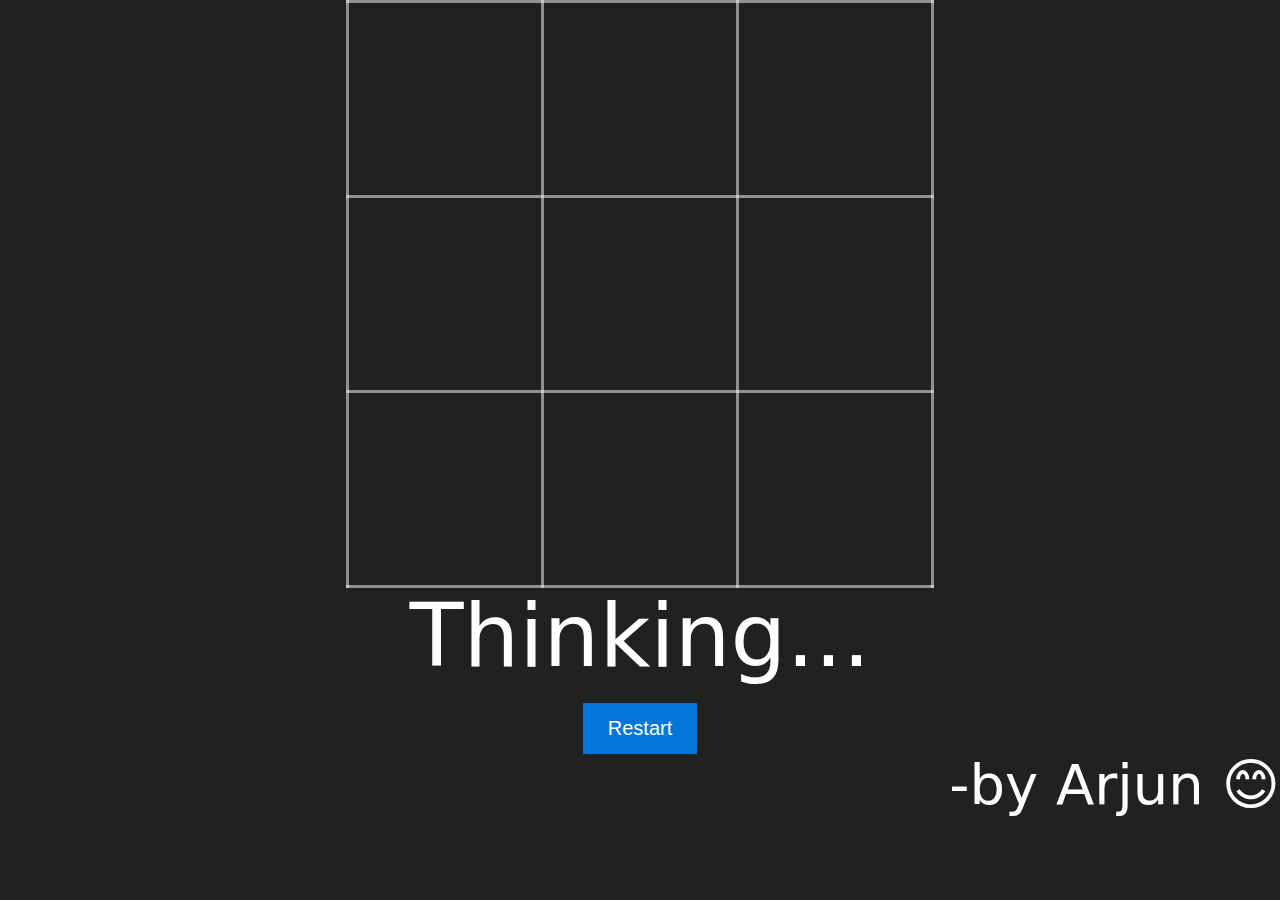
<file: tic.html>
<!DOCTYPE html>
<html>
<head>
	<meta charset="utf-8">
	<title>Tic-Tac-Toe</title
		>
	<link rel="stylesheet" type="text/css" href="css/bootstrap.css">
	<link rel="stylesheet" type="text/css" href="css/style.css">
</head>
<body>
	<div class="container">
		<table align="center" class="tb">
			<tr>
				<td id="el1"></td>
				<td id="el2"></td>
				<td id="el3"></td>
			</tr>
			<tr>
				<td id="el4"></td>
				<td id="el5"></td>
				<td id="el6"></td>
			</tr>
			<tr>
				<td id="el7"></td>
				<td id="el8"></td>
				<td id="el9"></td>
			</tr>
		</table>
	</div>
	<div class="text-center">
		<h1 id="turn" class="display-2"></h1>
		<button type="button" class="btn btn-primary btn-lg" id="restart">Restart</button>
	</div>

	<div class="text-right">
		<h1 class="display-4">-by Arjun 😊</h1>
	</div>



	<script type="text/javascript" src="js/jquery.min.js"></script>
	<script type="text/javascript" src="js/tether.min.js"></script>
	<script type="text/javascript" src="js/bootstrap.min.js"></script>
	<script type="text/javascript" src="js/main.js"></script>

</body>
</html>
</file>
<file: css/style.css>
body{
	background: rgb(33,33,33);
	color: rgb(255,255,255);
	min-height: 100vh;
}

.row{
	width: 100%;
}

td{
		border: 3px solid rgba(255,255,255,0.5);
		width: 195px;
		height: 195px;
		text-align: center;
		font-size: 125px;
}

.btn{
	margin-top: 10px;
	border-radius: 0px !important;
}

#label2{
	margin-top: -2px !important;
	margin-bottom: -2px !important;
	margin-left: -7px !important;
	margin-right: -7px !important;
}


.foot {
	font-size: 20px;
	font-family: sans-serif;
}

.foot span {
	color: orangered;
}


/*--------------------- Types  ------------------------*/
.playing{
	width: 100%;
	font-size: 28px !important;
	background-color: white;
}

.not-playing{
	display: none;
	position: absolute;
}

/*------------------Thinking animation-------------------*/
.thinking span {
  animation-name: blink;
  animation-duration: 1.4s;
  animation-iteration-count: infinite;
  animation-fill-mode: both;
}

.thinking span:nth-child(2) {
  animation-delay: .2s;
}

.thinking span:nth-child(3) {
  animation-delay: .4s;
}

@keyframes blink {
  0% {
    opacity: .2;
  }
  20% {
    opacity: 1;
  }
  100% {
    opacity: .2;
  }
}


/*----------------------Input radio button--------------------*/

input[type="radio"] {
  display: none;
  position: absolute;
}

input[type="radio"] + label{
  color: white;
  font-size: 20px;
}

input[type="radio"] + label span{
  display: inline-block;
  width: 15rem;
  height: 100%;
  vertical-align: middle;
  cursor: pointer;
  -moz-border-radius:0%;
  border-radius: 0%;
  padding: 5px;
  border: 2px solid white;
  background-color: rgba(45, 118, 180, 1);
}

input[type="radio"]:checked + label span {
	background-color: white;
}
input[type="radio"]:checked + label{
  color: rgba(45, 118, 180, 1);
}

/*------------------------Media Queries---------------------------*/

@media (max-width: 1024px) {
	.display-3{
		font-size: 2.5rem;
	}
}

@media (max-width: 768px) {
	td{
			width: 130px;
			height: 130px;
			font-size: 80px;
	}
	input[type="radio"] + label span{
		width: 120px;
	}
	.tb{
		margin: 2px;
	}
	.display-2{
		font-size: 2.2rem;
	}
	.btn{
		font-size: 20px;
	}
	.display-4{
		font-size: 2.0rem;
	}
	.display-3{
		font-size: 2.5rem;
	}
	label .ok{
		position: absolute;
		display: none !important;
	}
	.foot {
		font-size: 15px;
	}
}
</file>
